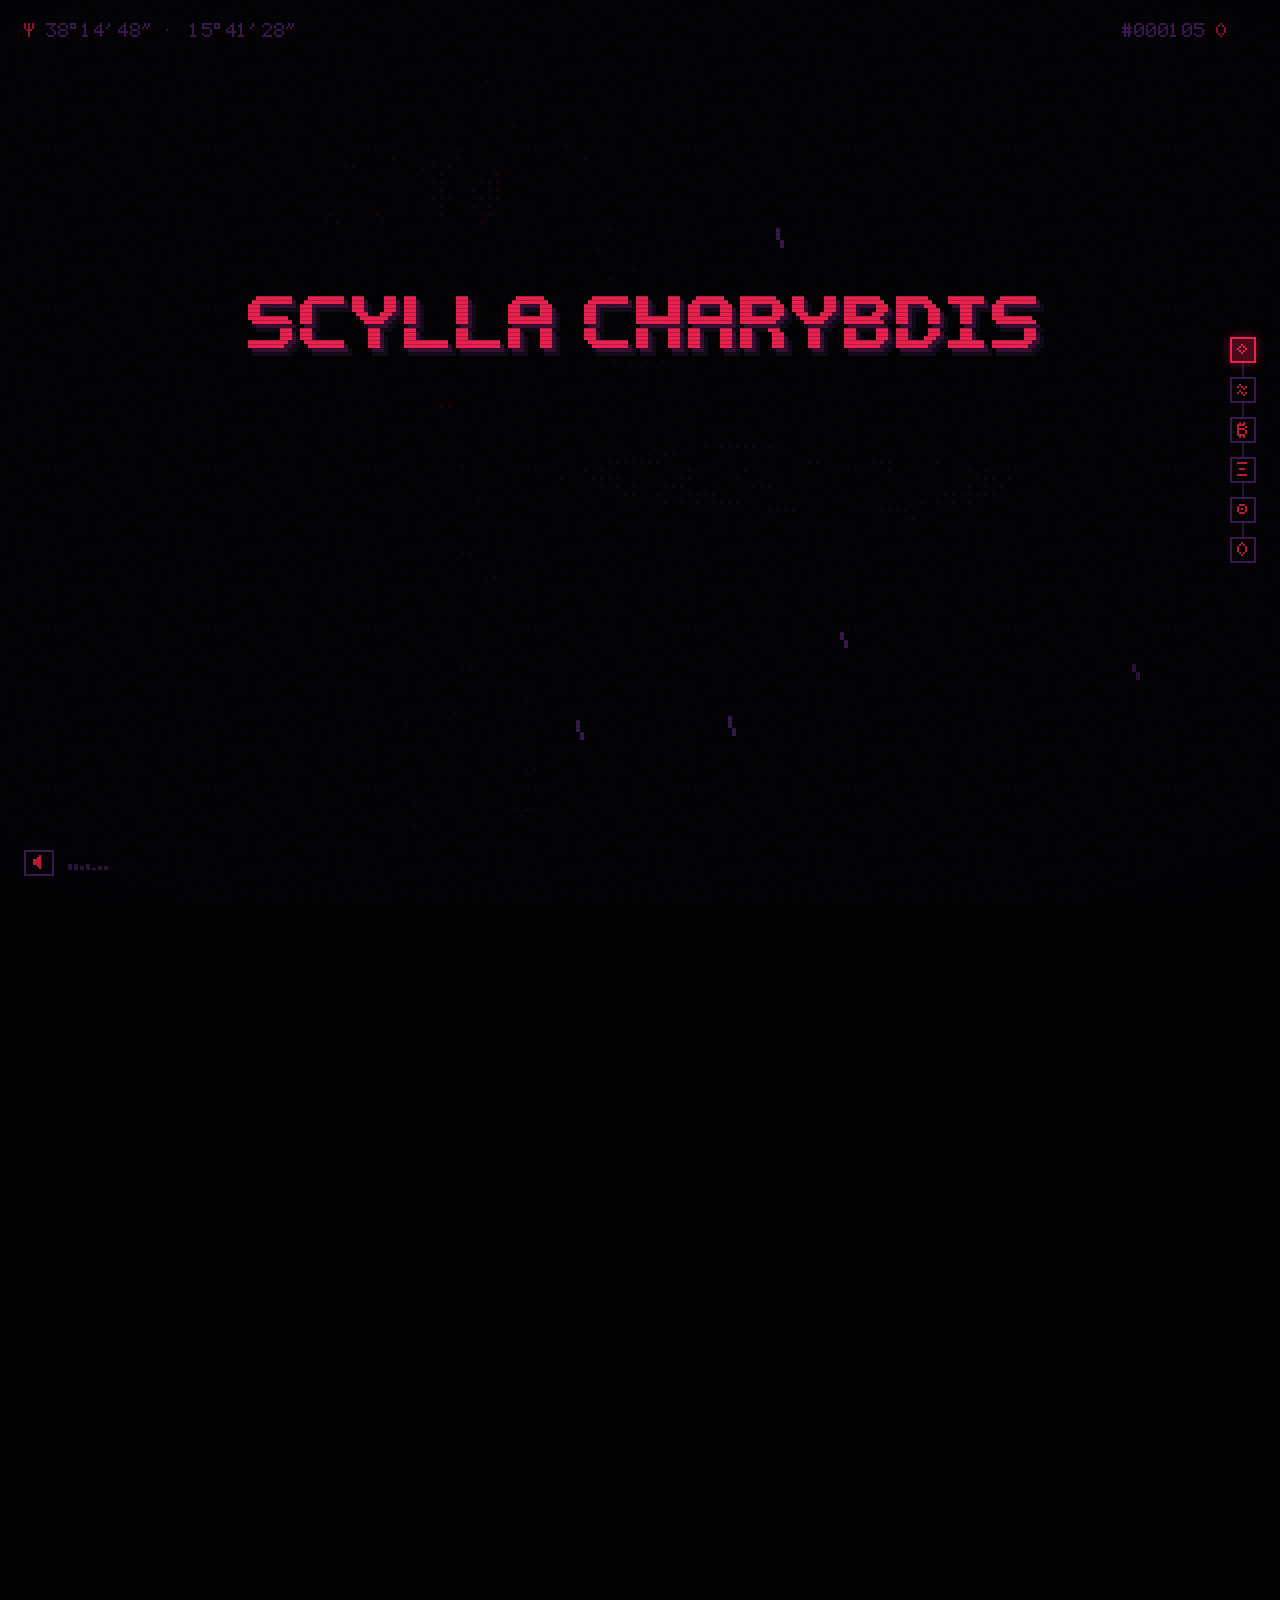
<file: index.html>
<!doctype html>
<html lang="tr" class="is-loading">
<head>
<meta charset="utf-8">
<meta name="viewport" content="width=device-width, initial-scale=1, viewport-fit=cover">
<title>SCYLLA CHARYBDIS</title>
<meta name="description" content="░▒▓ ████ ▓▒░">
<meta name="theme-color" content="#030204">
<meta name="color-scheme" content="dark">
<meta property="og:type" content="website">
<meta property="og:title" content="SCYLLA CHARYBDIS">
<meta property="og:description" content="░▒▓ ████ ▓▒░">
<meta property="og:url" content="https://tunalper.github.io/">
<meta property="og:image" content="https://tunalper.github.io/assets/og.png">
<meta property="og:image:width" content="1200">
<meta property="og:image:height" content="630">
<meta name="twitter:card" content="summary_large_image">
<link rel="icon" href="assets/favicon.svg" type="image/svg+xml">
<link rel="icon" href="assets/favicon.png" type="image/png" sizes="64x64">
<link rel="apple-touch-icon" href="assets/apple-touch-icon.png">
<link rel="preload" href="assets/fonts/sc-pixel.woff2" as="font" type="font/woff2" crossorigin>
<link rel="modulepreload" href="js/main.js">
<link rel="stylesheet" href="css/style.css">
<style>
  /* critical: the loader must paint before anything else arrives */
  html,body{margin:0;background:#030204}
  #loader{position:fixed;inset:0;z-index:50;display:grid;place-items:center;background:#030204;transition:opacity .6s steps(6)}
  .ld{display:flex;flex-direction:column;align-items:center;gap:26px}
  .ld-chain{display:flex;gap:12px}
  .ld-chain i{position:relative;width:22px;height:22px;box-sizing:border-box;border:2px solid #281436;background:#08050c}
  .ld-chain i+i::before{content:'';position:absolute;left:-14px;top:8px;width:12px;height:2px;background:#281436}
  .ld-chain i.on{background:#470b1a;border-color:#bd173a;box-shadow:0 0 14px #bd173a55}
  .ld-chain i.on::before{background:#8f132e}
  .ld-chain i.on::after{content:'';position:absolute;left:4px;top:4px;width:4px;height:4px;background:#ea2250}
  .ld-chain i.on:last-child{background:#8f132e}
  @media (max-width:560px){.ld-chain{gap:8px}.ld-chain i{width:16px;height:16px}.ld-chain i+i::before{left:-10px;top:5px;width:8px}.ld-chain i.on::after{left:3px;top:3px;width:3px;height:3px}}
  html.is-loaded #loader{opacity:0;pointer-events:none}
</style>
</head>
<body>

<div id="loader" role="progressbar" aria-label="Yükleniyor" aria-valuemin="0" aria-valuemax="100" aria-valuenow="0">
  <div class="ld">
    <div class="ld-chain" aria-hidden="true"><i></i><i></i><i></i><i></i><i></i><i></i><i></i><i></i></div>
    <div class="ld-hash" aria-hidden="true">0x0000000000000000</div>
  </div>
</div>

<div id="stage" aria-hidden="true">
  <canvas id="world"></canvas>
</div>

<div id="fx" aria-hidden="true">
  <div class="fx-scan"></div>
  <div class="fx-grain"></div>
  <div class="fx-vig"></div>
  <div class="fx-flick"></div>
</div>

<div id="hud">
  <!-- persistent frame -->
  <div class="corner c-tl" aria-hidden="true">
    <span class="sym">Ψ</span>
    <span data-scr="coords">38°14′48″ · 15°41′28″</span>
  </div>
  <div class="corner c-tr" aria-hidden="true">
    <span data-height>#000000</span>
    <span class="sym">⌬</span>
  </div>
  <div class="corner c-bl" aria-hidden="true">
    <span class="meter" data-meter><i></i><i></i><i></i><i></i><i></i><i></i><i></i></span>
  </div>

  <!-- 1 · boot -->
  <div class="g g-boot" data-g="boot" aria-hidden="true">
    <ol class="boot" data-boot></ol>
  </div>
  <div class="g g-hint" data-g="hint" aria-hidden="true">
    <span class="hint-line"></span>
    <span class="hint-glyph">↓</span>
  </div>

  <!-- 2 · strait: two locked targets -->
  <div class="g g-strait" data-g="strait" aria-hidden="true">
    <div class="target t-scylla" data-target="scylla">
      <i class="br tl"></i><i class="br tr"></i><i class="br bl"></i><i class="br br2"></i>
      <div class="t-tag"><span class="sym">Ψ</span><span data-scr="tag-a">█████ ▓▓</span></div>
      <div class="t-dist" data-dist="scylla">0000.0</div>
    </div>
    <div class="target t-charyb" data-target="charybdis">
      <i class="br tl"></i><i class="br tr"></i><i class="br bl"></i><i class="br br2"></i>
      <div class="t-tag"><span class="sym">&#xE005;</span><span data-scr="tag-b">████████ ▓</span></div>
      <div class="t-dist" data-dist="charybdis">0000.0</div>
    </div>
    <div class="warn" data-warn><span class="sym">⚠</span><span data-scr="warn">░▒▓ ███ ▓▒░</span></div>
  </div>

  <!-- 3 · core readouts -->
  <div class="g g-core" data-g="core" aria-hidden="true">
    <div class="ro ro-l">
      <div><span class="sym">₿</span> <span data-scr="supply">21000000</span></div>
      <div><span class="sym">Σ</span> <span data-scr="sig">0x██▓▓ e81a</span></div>
      <div><span class="sym">⌬</span> <span data-scr="nodes">███ 7f</span></div>
      <div class="bars" data-bars><i></i><i></i><i></i><i></i><i></i><i></i><i></i><i></i><i></i><i></i><i></i><i></i></div>
    </div>
    <div class="ro ro-r">
      <div><span data-scr="rate">██.▓ ░░/s</span> <span class="sym">↯</span></div>
      <div><span data-scr="diff">░▒ 0000000019d6</span></div>
      <div><span data-scr="pulse">◆ ◇ ◇ ◇</span></div>
    </div>
    <div class="pips" data-pips><i></i><i></i><i></i><i></i><i></i><i></i><i></i></div>
  </div>

  <!-- 4 · ledger -->
  <div class="g g-ledger" data-g="ledger" aria-hidden="true">
    <div class="sha" data-sha>
      <div class="sha-h"><span class="sym">Σ</span><span class="hot">SHA-256d</span><span class="dim">genesis</span><span data-sha-st>1/3</span><span data-sha-t>t=00</span></div>
      <div class="sha-regs" data-sha-regs></div>
      <div class="sha-kw"><span class="dim">K</span><b data-sha-k>428a2f98</b><span class="dim">W</span><b data-sha-w>01000000</b><span class="dim">T1</span><b data-sha-t1>00000000</b></div>
      <div class="sha-ops dim"><span>Σ0(a) ⊕ Maj(a,b,c)</span><span>Σ1(e) ⊕ Ch(e,f,g)</span></div>
      <div class="sha-bar"><i data-sha-bar></i></div>
      <div class="sha-out"><span class="dim">H</span><b data-sha-out>▓▓▓▓▓▓▓▓▓▓▓▓▓▓▓▓▓▓▓▓▓▓▓▓▓▓▓▓▓▓▓▓</b><span data-sha-ok></span></div>
    </div>
    <div class="addr" data-addr>
      <div><span data-a="0"><i class="dim">priv</i> ▓▓▓▓▓▓▓▓▓▓</span> <span class="ar">→</span> <span data-a="1"><i class="dim">pub</i> 04678afdb0fe…</span></div>
      <div><span class="ar">→</span> <span data-a="2"><i class="dim">sha256</i> 261c1eb2…</span> <span class="ar">→</span> <span data-a="3"><i class="dim">ripemd160</i> 62e907b1…</span></div>
      <div><span class="ar">→</span> <span data-a="4">1A1zP1eP5QGefi2DMPTfTL5SLmv7DivfNa</span></div>
    </div>
    <div class="ledger">
      <div class="lg-head"><span>#</span><span>Σ</span><span>▓▓▓▓</span><span>₿</span><span>·</span></div>
      <div class="lg-rows" data-ledger></div>
    </div>
  </div>

  <!-- 5 · signal: something is coming -->
  <div class="g g-signal" data-g="signal" aria-hidden="true">
    <div class="rec"><span class="rec-dot"></span><span data-tc>00:00:00:00</span></div>
    <div class="scan-band" data-band>
      <div class="sb-ticks"></div>
      <div class="sb-needle" data-needle></div>
      <div class="sb-read"><span data-freq>000.0</span><span class="sym">≈</span></div>
    </div>
  </div>
  <button class="vault" data-g="vault" type="button" aria-label="Kilitli kayıt" data-magnet>
    <span class="v-top"><span class="sym v-lock">&#xE000;</span><span data-scr="v-title">████ ███████</span></span>
    <span class="v-bar"><i></i></span>
    <span class="v-row"><span data-scr="v-key">▓▓▓▓-▓▓▓▓-▓▓▓▓</span><span class="v-pct" data-pct>87%</span></span>
    <span class="v-row"><span class="sym">◉</span><span data-cd>??:??:??</span></span>
    <span class="v-deny" aria-hidden="true">✕ ∅</span>
  </button>

  <!-- 6 · closing: a block is found -->
  <div class="g g-closing" data-g="closing" aria-hidden="true">
    <div class="mine">
      <div class="m-h"><span class="sym">⌬</span><span class="hot">block</span><span data-m-height>#840000</span><span class="dim" data-m-state>mining</span></div>
      <div class="m-wide"><span class="dim">prev  </span><b data-m-prev>0000000000000000000320283a032748…</b></div>
      <div class="m-wide"><span class="dim">merkle</span><b data-m-root>a6b6c8f1d2e3…</b></div>
      <div><span class="dim">bits  </span><b>17034219</b>  <span class="dim">nonce</span> <b data-nonce>0x00000000</b></div>
      <div><span class="dim">target</span><b class="m-t">00000000000000000003422a…</b></div>
      <ol class="m-hashes" data-hashes><li></li><li></li><li></li></ol>
      <div class="m-conf"><span data-m-conf>◇◇◇◇◇◇</span><span class="dim">6 conf</span><span class="hot" data-m-final></span></div>
    </div>
  </div>
  <button class="again" data-g="again" type="button" aria-label="Başa dön" data-magnet>
    <span class="sym">↺</span>
  </button>
</div>

<nav id="nav" aria-label="Sahneler">
  <ol>
    <li><button type="button" data-jump="0" aria-label="Açılış" data-magnet><span class="sym">◇</span></button></li>
    <li><button type="button" data-jump="1" aria-label="Boğaz" data-magnet><span class="sym">≈</span></button></li>
    <li><button type="button" data-jump="2" aria-label="Çekirdek" data-magnet><span class="sym">₿</span></button></li>
    <li><button type="button" data-jump="3" aria-label="Defter" data-magnet><span class="sym">Ξ</span></button></li>
    <li><button type="button" data-jump="4" aria-label="Sinyal" data-magnet><span class="sym">◉</span></button></li>
    <li><button type="button" data-jump="5" aria-label="Kapanış" data-magnet><span class="sym">⌬</span></button></li>
  </ol>
  <div class="nav-rail" aria-hidden="true"><i data-rail></i></div>
</nav>

<button id="snd" type="button" aria-label="Sesi aç" aria-pressed="false" data-magnet>
  <span class="sym snd-off">&#xE002;</span><span class="sym snd-on">&#xE003;</span>
</button>

<div id="cursor" aria-hidden="true"><i class="cur-ring"></i></div>
<canvas id="arm" aria-hidden="true"></canvas>

<main id="story">
  <section class="sc" id="acilis" style="--len:1.0">
    <h1 class="sr">SCYLLA CHARYBDIS</h1>
    <p class="sr">Karanlıkta bir sistem açılıyor; harfler gürültüden çözülerek iki adı oluşturuyor.</p>
  </section>
  <section class="sc" id="bogaz" style="--len:3.3">
    <h2 class="sr">Boğaz</h2>
    <p class="sr">Fırtınalı, karanlık bir deniz. Solda kayalıklar ve gölgede çok başlı bir canavar; sağda dönen dev bir girdap. Küçük bir gemi ikisinin arasından geçiyor, sonra girdabın içine çekiliyor.</p>
  </section>
  <section class="sc" id="cekirdek" style="--len:3.5">
    <h2 class="sr">Çekirdek</h2>
    <p class="sr">Girdabın merkezinden dönen, nabız gibi parlayan piksel bir Bitcoin simgesi yükseliyor; etrafında birbirine bağlanan bloklar ve onlara akan veri.</p>
  </section>
  <section class="sc" id="defter" style="--len:2.8">
    <h2 class="sr">Defter</h2>
    <p class="sr">Akan hash yağmuru ve karartılmış kayıtlar; satırlar çözülür gibi olup yeniden bozuluyor.</p>
  </section>
  <section class="sc" id="sinyal" style="--len:3.2">
    <h2 class="sr">Sinyal</h2>
    <p class="sr">Bir kayıt ışığı yanıyor, bir ses dalgası titriyor. Kilitli bir panel: bir şey geliyor.</p>
  </section>
  <section class="sc" id="kapanis" style="--len:3.8">
    <h2 class="sr">Kapanış</h2>
    <p class="sr">Yeni bir blok kazılıp zincire ekleniyor; ekran kararıyor ve başlık geri dönüyor.</p>
  </section>
</main>

<noscript>
  <div class="nojs"><span>SCYLLA CHARYBDIS</span></div>
</noscript>
<script type="module" src="js/main.js"></script>
</body>
</html>
</file>
<file: css/style.css>
@font-face {
  font-family: 'SC Pixel';
  src: url('../assets/fonts/sc-pixel.woff2') format('woff2');
  font-display: block;
}

:root {
  --fp: 2px;              /* one font pixel  (set by js to whole device pixels) */
  --px: 4px;              /* one world pixel (set by js) */
  --unit: 100vh;          /* one "screen" of scroll (set by js) */
  --bg: #030204;
  --ink: #08050c;
  --ink2: #110a18;
  --night: #1b0f26;
  --night2: #281436;
  --plum: #281436;
  --plum2: #371a49;
  --violet: #4a1f5e;
  --violet2: #612676;
  --violet3: #7b2d93;
  --blood: #470b1a;
  --blood2: #6a0f24;
  --blood3: #8f132e;
  --blood4: #bd173a;
  --neon: #bd173a;
  --neon2: #ea2250;
  --uv: #7b2d93;
  --uv2: #922fdb;
  --f: calc(var(--fp) * 8);
  --lh: calc(var(--fp) * 11);
  --gap: calc(var(--fp) * 12);
  color-scheme: dark;
}

* { box-sizing: border-box; }
html { background: var(--bg); scrollbar-width: none; -webkit-text-size-adjust: 100%; }
html::-webkit-scrollbar { display: none; }
html.is-loading { overflow: hidden; }
body {
  margin: 0;
  color: var(--blood3);
  background: var(--bg);
  font: var(--f)/var(--lh) 'SC Pixel', ui-monospace, monospace;
  -webkit-font-smoothing: none;
  font-smooth: never;
  text-rendering: optimizeSpeed;
  overflow-x: hidden;
  -webkit-tap-highlight-color: transparent;
}
::selection { background: var(--blood2); color: var(--neon2); }
button { font: inherit; color: inherit; background: none; border: 0; padding: 0; margin: 0; cursor: pointer; }
.sr {
  position: absolute !important; width: 1px; height: 1px; padding: 0; margin: -1px;
  overflow: hidden; clip: rect(0 0 0 0); clip-path: inset(50%); white-space: nowrap; border: 0;
}
.sym { font-family: 'SC Pixel', monospace; }

/* ------------------------------------------------------------- loader */
.ld-hash {
  font: 16px/1 'SC Pixel', monospace;
  color: var(--plum2);
  letter-spacing: 0;
  min-width: 18ch;
  text-align: center;
}
.ld-hash b { color: var(--neon2); font-weight: normal; }
.ld-chain i { transition: background-color .08s steps(2), border-color .08s steps(2); }

/* -------------------------------------------------------------- stage */
#stage {
  position: fixed; left: 0; top: 0;
  width: 100%; height: 100vh; height: 100lvh;
  overflow: hidden; z-index: 0;
  background: var(--bg);
  contain: strict;
}
#world {
  position: absolute; left: 0; top: 0; display: block;
  image-rendering: -webkit-optimize-contrast;
  image-rendering: crisp-edges;
  image-rendering: pixelated;
  will-change: transform;
}
html.no-webgl #stage { background: radial-gradient(60% 50% at 50% 55%, #350a15 0%, #120b19 45%, #030204 100%); }

/* ------------------------------------------------------- lens effects */
#fx { position: fixed; left: 0; top: 0; width: 100%; height: 100vh; height: 100lvh; z-index: 3; pointer-events: none; overflow: hidden; }
#fx > div { position: absolute; inset: 0; }
.fx-scan {
  background: linear-gradient(to bottom, rgba(0, 0, 0, .22) 0 25%, transparent 25% 100%);
  background-size: 100% var(--px);
}
.fx-grain {
  inset: -64px !important;
  background-image: var(--grain, none);
  background-size: 160px 160px;
  opacity: .05;
  animation: grain .9s steps(6) infinite;
}
@keyframes grain {
  0% { transform: translate(0, 0); }
  17% { transform: translate(-31px, 17px); }
  33% { transform: translate(23px, -41px); }
  50% { transform: translate(-13px, 47px); }
  67% { transform: translate(43px, 9px); }
  83% { transform: translate(-47px, -23px); }
  100% { transform: translate(0, 0); }
}
.fx-vig { background: radial-gradient(135% 100% at 50% 48%, transparent 58%, rgba(3, 2, 4, .35) 82%, rgba(3, 2, 4, .8) 100%); }
.fx-flick { background: #000; opacity: 0; animation: flick 7.3s steps(1) infinite; }
@keyframes flick {
  0% { opacity: 0; } 31% { opacity: .05; } 31.6% { opacity: 0; } 58% { opacity: .08; }
  58.4% { opacity: .02; } 58.9% { opacity: 0; } 84% { opacity: .04; } 84.5% { opacity: 0; }
}
html.zap .fx-flick { animation: zap .32s steps(4) 1; }
@keyframes zap { 0% { opacity: .55; } 25% { opacity: 0; } 50% { opacity: .35; } 75% { opacity: .1; } 100% { opacity: 0; } }

/* ---------------------------------------------------------------- hud */
#hud {
  position: fixed; left: 0; top: 0; width: 100%;
  height: 100vh; height: 100svh;
  z-index: 4; pointer-events: none;
}
.corner { opacity: 0; transition: opacity .9s steps(9); }
html.is-booted .corner { opacity: 1; }
.g { position: absolute; inset: 0; opacity: 0; visibility: hidden; }
.glow { text-shadow: 0 0 calc(var(--fp) * 4) rgba(227, 32, 75, .55); }
.hot { color: var(--neon2); text-shadow: 0 0 calc(var(--fp) * 4) rgba(227, 32, 75, .6); }
.dim { color: var(--plum2); }
.uv { color: var(--uv2); text-shadow: 0 0 calc(var(--fp) * 4) rgba(154, 43, 214, .5); }
.hud-glitch { animation: hudglitch .18s steps(2) 2; }
@keyframes hudglitch {
  0% { transform: translate(calc(var(--fp) * -2), 0); text-shadow: calc(var(--fp) * 2) 0 var(--uv2), calc(var(--fp) * -2) 0 var(--neon); }
  50% { transform: translate(calc(var(--fp) * 3), calc(var(--fp) * 1)); text-shadow: calc(var(--fp) * -3) 0 var(--uv2), calc(var(--fp) * 3) 0 var(--neon); }
  100% { transform: none; }
}

.corner {
  position: absolute; display: flex; align-items: center; gap: calc(var(--fp) * 5);
  color: var(--plum2); white-space: pre;
}
.corner .sym { color: var(--blood3); }
.c-tl { left: var(--gap); top: calc(var(--gap) - var(--fp) * 2); }
.c-tr { right: calc(var(--gap) + var(--fp) * 14); top: calc(var(--gap) - var(--fp) * 2); }
.c-bl { left: calc(var(--gap) + var(--fp) * 22); bottom: calc(var(--gap) + var(--fp) * 3); }
.meter { display: flex; align-items: flex-end; gap: var(--fp); height: calc(var(--fp) * 8); }
.meter i { width: calc(var(--fp) * 2); height: calc(var(--fp) * 2); background: var(--plum); }
.meter i.on { background: var(--blood3); }
.meter i.pk { background: var(--neon2); }

/* boot terminal */
.g-boot { inset: auto; left: var(--gap); top: calc(var(--gap) + var(--fp) * 18); }
.boot { list-style: none; margin: 0; padding: 0; color: var(--violet); }
.boot li { white-space: pre; height: var(--lh); }
.boot li .k { color: var(--blood3); }
.boot li .ok { color: var(--neon2); text-shadow: 0 0 calc(var(--fp) * 4) rgba(227, 32, 75, .6); }

.g-hint { inset: auto; left: 50%; bottom: calc(var(--gap) * 1.3); transform: translateX(-50%); display: flex; flex-direction: column; align-items: center; gap: calc(var(--fp) * 3); color: var(--blood3); }
.hint-line { width: var(--fp); height: calc(var(--fp) * 18); background: linear-gradient(var(--plum), var(--blood3)); transform-origin: top; animation: hint 2.2s steps(11) infinite; }
.hint-glyph { animation: hintg 2.2s steps(2) infinite; }
@keyframes hint { 0% { transform: scaleY(0); } 50% { transform: scaleY(1); } 100% { transform: scaleY(1); opacity: 0; } }
@keyframes hintg { 0%, 60% { opacity: .35; } 61%, 100% { opacity: 1; } }

/* strait targets */
.target { position: absolute; left: 0; top: 0; width: 100px; height: 100px; will-change: transform; color: var(--blood4); }
.target .br { position: absolute; width: calc(var(--fp) * 6); height: calc(var(--fp) * 6); border: 0 solid var(--neon); }
.target .tl { left: 0; top: 0; border-left-width: var(--fp); border-top-width: var(--fp); }
.target .tr { right: 0; top: 0; border-right-width: var(--fp); border-top-width: var(--fp); }
.target .bl { left: 0; bottom: 0; border-left-width: var(--fp); border-bottom-width: var(--fp); }
.target .br2 { right: 0; bottom: 0; border-right-width: var(--fp); border-bottom-width: var(--fp); }
.t-charyb .br { border-color: var(--uv2); }
.t-tag { position: absolute; left: 0; bottom: calc(100% + var(--fp) * 4); display: flex; gap: calc(var(--fp) * 4); white-space: pre; color: var(--blood3); }
.t-charyb .t-tag { color: var(--violet2); }
.t-dist { position: absolute; right: 0; top: calc(100% + var(--fp) * 4); color: var(--plum2); white-space: pre; }
.t-charyb { color: var(--uv2); }
.warn { position: absolute; left: 50%; top: calc(var(--gap) * 2.6); transform: translateX(-50%); display: flex; gap: calc(var(--fp) * 5); color: var(--neon2); white-space: pre; animation: blink 1.1s steps(1) infinite; }
@keyframes blink { 0%, 64% { opacity: 1; } 65%, 100% { opacity: .15; } }

/* core readouts */
.ro { position: absolute; top: 50%; transform: translateY(-50%); display: flex; flex-direction: column; gap: calc(var(--fp) * 3); white-space: pre; color: var(--violet2); }
.ro .sym { color: var(--neon2); }
.ro-l { left: calc(var(--gap) * 2); }
.ro-r { right: calc(var(--gap) * 4.2); align-items: flex-end; }
.bars { display: flex; align-items: flex-end; gap: var(--fp); height: calc(var(--fp) * 14); margin-top: calc(var(--fp) * 3); }
.bars i { width: calc(var(--fp) * 3); background: var(--blood2); height: calc(var(--fp) * 2); }
.pips { position: absolute; left: 50%; bottom: calc(var(--gap) * 2.4); transform: translateX(-50%); display: flex; gap: calc(var(--fp) * 3); opacity: 0; transition: opacity .3s steps(3); }
.pips.on { opacity: 1; }
.pips i { width: calc(var(--fp) * 4); height: calc(var(--fp) * 4); border: var(--fp) solid var(--plum2); }
.pips i.on { background: var(--neon2); border-color: var(--neon2); box-shadow: 0 0 calc(var(--fp) * 5) rgba(227, 32, 75, .7); }

/* ledger: a table of blocks, the hash function at work, the key pipeline */
.ledger {
  position: absolute; left: calc(var(--gap) * 1.2); top: 41%;
  width: calc(var(--fp) * 6 * 48 + var(--fp) * 24);
  transform: perspective(calc(var(--fp) * 700)) rotateY(7deg) rotateX(4deg);
  transform-origin: left center;
  padding: calc(var(--fp) * 9) calc(var(--fp) * 12);
  background: linear-gradient(180deg, rgba(7, 5, 10, .62), rgba(7, 5, 10, .88));
  border: var(--fp) solid var(--plum);
  box-shadow: 0 0 0 var(--fp) var(--ink), 0 0 calc(var(--fp) * 30) rgba(98, 14, 34, .25);
  clip-path: polygon(0 calc(var(--fp) * 8), calc(var(--fp) * 8) 0, 100% 0, 100% calc(100% - var(--fp) * 8), calc(100% - var(--fp) * 8) 100%, 0 100%);
}
.lg-head, .lg-row { display: grid; grid-template-columns: 8ch 15ch 10ch 9ch 2ch; column-gap: 1ch; white-space: pre; }
.lg-head > *, .lg-row > * { overflow: hidden; }
.lg-head { color: var(--plum2); padding-bottom: calc(var(--fp) * 4); margin-bottom: calc(var(--fp) * 4); border-bottom: var(--fp) solid var(--plum); }
.lg-rows { height: calc(var(--lh) * 10); overflow: hidden; position: relative; }
.lg-row { height: var(--lh); color: var(--violet2); }
.lg-row .h { color: var(--plum2); }
.lg-row .r { color: var(--blood); }
.lg-row .a { color: var(--plum2); }
.lg-row.dec .x { color: var(--neon2); text-shadow: 0 0 calc(var(--fp) * 4) rgba(227, 32, 75, .55); }
.lg-row.lock .s { color: var(--neon2); }
.lg-row.new { animation: rowin .5s steps(5) 1; }
@keyframes rowin { 0% { opacity: 0; transform: translateX(calc(var(--fp) * -8)); } 100% { opacity: 1; transform: none; } }

.sha {
  position: absolute; left: calc(var(--gap) * 1.2); top: 10.5%;
  width: calc(var(--fp) * 6 * 48 + var(--fp) * 24);
  padding: calc(var(--fp) * 8) calc(var(--fp) * 12);
  display: flex; flex-direction: column; gap: calc(var(--fp) * 3);
  color: var(--violet2); white-space: pre;
  background: rgba(7, 5, 10, .8);
  border-left: var(--fp) solid var(--blood2);
}
.sha-h { display: flex; gap: calc(var(--fp) * 6); color: var(--plum2); }
.sha-h .sym { color: var(--neon2); }
.sha b { font-weight: normal; }
.sha-regs { display: grid; grid-template-columns: repeat(4, auto); justify-content: start; column-gap: 2ch; row-gap: calc(var(--fp) * 2); }
.sha-regs span { color: var(--plum2); }
.sha-regs b { color: var(--violet3); }
.sha-regs b.ch { color: var(--neon2); text-shadow: 0 0 calc(var(--fp) * 4) rgba(227, 32, 75, .55); }
.sha-kw { display: flex; gap: 1ch; }
.sha-kw b { color: var(--blood4); margin-right: 1ch; }
.sha-ops { display: flex; gap: 3ch; }
.sha-bar { height: calc(var(--fp) * 3); background: repeating-linear-gradient(90deg, var(--plum) 0 calc(var(--fp) * 2), transparent calc(var(--fp) * 2) calc(var(--fp) * 3)); position: relative; }
.sha-bar i { position: absolute; left: 0; top: 0; bottom: 0; width: 0; background: repeating-linear-gradient(90deg, var(--neon) 0 calc(var(--fp) * 2), transparent calc(var(--fp) * 2) calc(var(--fp) * 3)); }
.sha-out { display: flex; gap: 1ch; }
.sha-out b { color: var(--plum2); }
.sha-out b.done { color: var(--neon2); text-shadow: 0 0 calc(var(--fp) * 5) rgba(227, 32, 75, .6); }
.sha-out b.done em { font-style: normal; color: var(--uv2); }

.addr {
  position: absolute; left: 56%; top: 55.5%;
  display: flex; flex-direction: column; gap: calc(var(--fp) * 2);
  color: var(--plum2); white-space: pre;
}
.addr i { font-style: normal; }
.addr .ar { color: var(--plum); }
.addr span.on { color: var(--violet3); }
.addr span.on .dim { color: var(--blood3); }
.addr [data-a="4"].on { color: var(--neon2); text-shadow: 0 0 calc(var(--fp) * 5) rgba(227, 32, 75, .55); }

/* signal */
.rec { position: absolute; left: var(--gap); top: calc(var(--gap) * 2.6); display: flex; align-items: center; gap: calc(var(--fp) * 5); color: var(--blood4); white-space: pre; }
.rec-dot { width: calc(var(--fp) * 6); height: calc(var(--fp) * 6); background: var(--neon2); box-shadow: 0 0 calc(var(--fp) * 6) var(--neon2), 0 0 calc(var(--fp) * 16) rgba(227, 32, 75, .5); clip-path: polygon(30% 0, 70% 0, 100% 30%, 100% 70%, 70% 100%, 30% 100%, 0 70%, 0 30%); animation: rec 1.6s steps(1) infinite; }
@keyframes rec { 0%, 58% { opacity: 1; } 59%, 100% { opacity: .12; } }
.scan-band {
  position: absolute; left: 50%; bottom: calc(var(--gap) * 2.2);
  width: min(78vw, calc(var(--fp) * 300)); height: calc(var(--fp) * 22);
  transform: translateX(-50%);
  border-top: var(--fp) solid var(--plum); border-bottom: var(--fp) solid var(--plum);
}
.sb-ticks { position: absolute; inset: calc(var(--fp) * 4) 0; background: repeating-linear-gradient(90deg, var(--plum2) 0 var(--fp), transparent var(--fp) calc(var(--fp) * 8)); opacity: .8; }
.sb-ticks::after { content: ''; position: absolute; inset: calc(var(--fp) * 4) 0; background: repeating-linear-gradient(90deg, var(--violet) 0 var(--fp), transparent var(--fp) calc(var(--fp) * 40)); }
.sb-needle { position: absolute; top: calc(var(--fp) * -6); bottom: calc(var(--fp) * -6); width: var(--fp); left: 0; background: var(--neon2); box-shadow: 0 0 calc(var(--fp) * 6) var(--neon2); will-change: transform; }
.sb-read { position: absolute; right: 0; bottom: calc(100% + var(--fp) * 5); display: flex; gap: calc(var(--fp) * 4); color: var(--violet2); white-space: pre; }
.scan-band.lock .sb-needle { background: var(--uv2); box-shadow: 0 0 calc(var(--fp) * 8) var(--uv2); }
.scan-band.lock .sb-read { color: var(--neon2); }

.vault {
  position: absolute; right: calc(var(--gap) * 4.4); top: 24%;
  display: flex; flex-direction: column; gap: calc(var(--fp) * 6);
  width: calc(var(--fp) * 6 * 20 + var(--fp) * 28);
  padding: calc(var(--fp) * 12) calc(var(--fp) * 14);
  color: var(--violet2); text-align: left;
  background: rgba(7, 5, 10, .82);
  border: var(--fp) solid var(--plum2);
  clip-path: polygon(0 0, calc(100% - var(--fp) * 10) 0, 100% calc(var(--fp) * 10), 100% 100%, calc(var(--fp) * 10) 100%, 0 calc(100% - var(--fp) * 10));
  opacity: 0; visibility: hidden; pointer-events: auto;
  transform: translateY(-50%);
  outline: none;
}
.vault > span { display: flex; justify-content: space-between; align-items: center; white-space: pre; }
.v-top { color: var(--blood4); gap: calc(var(--fp) * 6); justify-content: flex-start !important; }
.v-lock { color: var(--neon2); text-shadow: 0 0 calc(var(--fp) * 5) rgba(227, 32, 75, .7); animation: blink 2.4s steps(1) infinite; }
.v-bar { height: calc(var(--fp) * 5); border: var(--fp) solid var(--plum); position: relative; }
.v-bar i { position: absolute; left: 0; top: 0; bottom: 0; width: 87%; background: repeating-linear-gradient(90deg, var(--blood3) 0 calc(var(--fp) * 3), transparent calc(var(--fp) * 3) calc(var(--fp) * 4)); }
.v-bar i::after { content: ''; position: absolute; right: calc(var(--fp) * -4); top: 0; bottom: 0; width: calc(var(--fp) * 3); background: var(--neon2); animation: blink .7s steps(1) infinite; }
.v-pct { color: var(--neon2); }
.v-deny { position: absolute; inset: 0; display: grid; place-items: center; color: var(--neon2); background: rgba(14, 4, 6, .86); font-size: calc(var(--fp) * 16); opacity: 0; letter-spacing: calc(var(--fp) * 4); }
.vault.denied { animation: deny .42s steps(7) 1; border-color: var(--neon2); }
.vault.denied .v-deny { opacity: 1; transition: opacity .05s steps(1); }
@keyframes deny {
  0% { transform: translate(0, -50%); } 15% { transform: translate(calc(var(--fp) * -6), -50%); } 30% { transform: translate(calc(var(--fp) * 5), -50%); }
  45% { transform: translate(calc(var(--fp) * -4), -50%); } 60% { transform: translate(calc(var(--fp) * 3), -50%); } 75% { transform: translate(calc(var(--fp) * -2), -50%); } 100% { transform: translate(0, -50%); }
}
.vault:focus-visible { border-color: var(--neon2); box-shadow: 0 0 0 var(--fp) var(--neon2); }

/* closing: the header of the block being mined */
.mine {
  position: absolute; left: var(--gap); bottom: calc(var(--gap) * 2.2);
  display: flex; flex-direction: column; gap: calc(var(--fp) * 2);
  white-space: pre; color: var(--violet2);
  padding: calc(var(--fp) * 7) calc(var(--fp) * 10);
  background: rgba(7, 5, 10, .78); border-left: var(--fp) solid var(--blood2);
}
.mine b { font-weight: normal; margin-left: 1ch; }
.mine .sym { color: var(--neon2); }
.m-h { display: flex; gap: calc(var(--fp) * 5); }
.m-t { color: var(--blood3); }
.m-hashes { list-style: none; margin: calc(var(--fp) * 2) 0 0; padding: 0; color: var(--plum2); }
.m-hashes li { height: var(--lh); }
.m-hashes li.win { color: var(--neon2); text-shadow: 0 0 calc(var(--fp) * 5) rgba(227, 32, 75, .7); }
.m-conf { display: flex; gap: 1ch; color: var(--violet3); }
.m-conf .hot { margin-left: 1ch; }
.again {
  position: absolute; left: 50%; top: 66%;
  width: calc(var(--fp) * 22); height: calc(var(--fp) * 22);
  margin: calc(var(--fp) * -11) 0 0 calc(var(--fp) * -11);
  display: grid; place-items: center;
  color: var(--neon2); font-size: calc(var(--fp) * 16); line-height: 1;
  border: var(--fp) solid var(--blood2);
  opacity: 0; visibility: hidden; pointer-events: auto;
  text-shadow: 0 0 calc(var(--fp) * 6) rgba(227, 32, 75, .7);
}
.again:hover, .again:focus-visible { border-color: var(--neon2); background: rgba(74, 12, 27, .35); outline: none; }

/* --------------------------------------------------------------- nav */
#nav {
  position: fixed; right: var(--gap); top: 50%; z-index: 6;
  transform: translateY(-50%);
  opacity: 0; transition: opacity .9s steps(9);
}
html.is-booted #nav { opacity: 1; }
#nav ol { list-style: none; margin: 0; padding: 0; display: flex; flex-direction: column; gap: calc(var(--fp) * 7); position: relative; z-index: 1; }
#nav button {
  display: grid; place-items: center;
  width: calc(var(--fp) * 13); height: calc(var(--fp) * 13);
  color: var(--blood4); background: var(--bg);
  border: var(--fp) solid var(--plum2);
  transition: color .15s steps(2), border-color .15s steps(2);
}
#nav button:hover, #nav button:focus-visible { color: var(--neon2); border-color: var(--neon); outline: none; }
#nav button.on { color: var(--neon2); border-color: var(--neon2); background: var(--blood); box-shadow: 0 0 calc(var(--fp) * 6) rgba(227, 32, 75, .45); }
#nav button.past { color: var(--blood3); border-color: var(--blood2); }
.nav-rail { position: absolute; left: 50%; top: calc(var(--fp) * 6); bottom: calc(var(--fp) * 6); width: var(--fp); margin-left: calc(var(--fp) * -0.5); background: var(--plum); }
.nav-rail i { position: absolute; left: 0; top: 0; width: 100%; height: 100%; background: var(--neon); transform-origin: top; transform: scaleY(0); }

#snd {
  position: fixed; left: var(--gap); bottom: var(--gap); z-index: 6;
  width: calc(var(--fp) * 15); height: calc(var(--fp) * 13);
  display: grid; place-items: center;
  color: var(--blood4); border: var(--fp) solid var(--plum2);
  opacity: 0; transition: opacity .9s steps(9);
}
html.is-booted #snd { opacity: 1; }
#snd:hover, #snd:focus-visible { color: var(--neon2); border-color: var(--neon); outline: none; }
#snd .snd-on { display: none; }
#snd[aria-pressed="true"] { color: var(--neon2); border-color: var(--blood3); }
#snd[aria-pressed="true"] .snd-on { display: block; }
#snd[aria-pressed="true"] .snd-off { display: none; }

:focus-visible { outline: var(--fp) solid var(--neon2); outline-offset: calc(var(--fp) * 2); }

/* ------------------------------------------------------------ cursor */
#cursor { position: fixed; left: 0; top: 0; z-index: 20; pointer-events: none; display: none; }
html.has-cursor #cursor { display: block; }
#arm { position: fixed; left: 0; top: 0; z-index: 21; pointer-events: none; image-rendering: pixelated; image-rendering: crisp-edges; }
.cur-ring {
  position: absolute; left: 0; top: 0;
  width: calc(var(--fp) * 14); height: calc(var(--fp) * 14);
  border: var(--fp) solid var(--blood3);
  clip-path: polygon(0 0, 35% 0, 35% var(--fp), var(--fp) var(--fp), var(--fp) 35%, 0 35%, 0 65%, var(--fp) 65%, var(--fp) calc(100% - var(--fp)), 35% calc(100% - var(--fp)), 35% 100%, 0 100%, 0 0, 100% 0, 100% 35%, calc(100% - var(--fp)) 35%, calc(100% - var(--fp)) var(--fp), 65% var(--fp), 65% 0, 100% 0, 100% 100%, 65% 100%, 65% calc(100% - var(--fp)), calc(100% - var(--fp)) calc(100% - var(--fp)), calc(100% - var(--fp)) 65%, 100% 65%, 100% 100%, 0 100%);
  opacity: .0;
  will-change: transform, width, height;
  transition: opacity .2s steps(3);
}
html.cur-hover .cur-ring { opacity: 1; border-color: var(--neon2); }

/* ------------------------------------------------------------- story */
#story { position: relative; z-index: 1; }
.sc { height: calc(var(--len, 1) * var(--unit)); }
.sc:last-child { height: calc((var(--len, 1) + 1) * var(--unit)); }

.nojs { position: fixed; inset: 0; display: grid; place-items: center; z-index: 60; background: #030204; color: #c0143a; font: 32px/1 'SC Pixel', monospace; letter-spacing: 4px; }

/* --------------------------------------------------------- portrait */
@media (max-width: 760px) {
  :root { --gap: calc(var(--fp) * 9); }
  .c-tr { right: var(--gap); }
  #nav { right: calc(var(--gap) * 0.6); }
  #nav ol { gap: calc(var(--fp) * 5); }
  #nav button { width: calc(var(--fp) * 11); height: calc(var(--fp) * 11); }
  .ro { top: auto; bottom: calc(var(--gap) * 3.4); transform: none; }
  .ro-l { left: var(--gap); }
  .ro-r { right: calc(var(--gap) * 3.2); }
  .ro-r > div:nth-child(2) { display: none; }
  .bars { display: none; }
  .ledger {
    width: calc(100% - var(--gap) * 3.4);
    left: var(--gap); top: 45%;
    transform: none;
    padding: calc(var(--fp) * 6) calc(var(--fp) * 7);
  }
  .lg-head, .lg-row { grid-template-columns: 7ch 10ch 8ch 2ch; }
  .lg-head > :nth-child(4), .lg-row > :nth-child(4) { display: none; }
  .lg-rows { height: calc(var(--lh) * 9); }
  .sha { left: var(--gap); top: 31%; width: calc(100% - var(--gap) * 3.4); padding: calc(var(--fp) * 5) calc(var(--fp) * 7); gap: calc(var(--fp) * 2); }
  .sha-regs { column-gap: 1ch; }
  .sha-regs span, .sha-kw, .sha-ops, .sha-h .dim { display: none; }
  .addr { display: none; }
  .vault { right: auto; left: 50%; top: auto; bottom: calc(var(--gap) * 6.2); transform: translateX(-50%); width: calc(100% - var(--gap) * 5); margin-left: calc(var(--gap) * -0.9); }
  .vault.denied { animation: denym .42s steps(7) 1; }
  @keyframes denym { 0%, 100% { transform: translateX(-50%); } 25% { transform: translateX(calc(-50% - var(--fp) * 6)); } 50% { transform: translateX(calc(-50% + var(--fp) * 5)); } 75% { transform: translateX(calc(-50% - var(--fp) * 3)); } }
  .scan-band { bottom: auto; top: calc(var(--gap) * 5.2); width: calc(100% - var(--gap) * 5); margin-left: calc(var(--gap) * -0.9); }
  .rec { top: calc(var(--gap) * 2.6); }
  .mine { bottom: calc(var(--gap) * 3.2); padding: calc(var(--fp) * 5) calc(var(--fp) * 7); }
  .m-wide { display: none; }
  .warn { top: calc(var(--gap) * 3.2); }
  .boot li:nth-child(n+5) { display: none; }
}

/* -------------------------------------------------- reduced motion */
/* the OS asked for calm: keep the motion, drop the flicker and flashes */
html.calm .fx-flick, html.calm.zap .fx-flick { animation: none !important; opacity: 0 !important; }
html.calm .hud-glitch { animation: none !important; }
html.still .fx-grain, html.still .fx-flick, html.still .hint-line, html.still .warn, html.still .rec-dot, html.still .v-lock { animation: none !important; }
</file>
